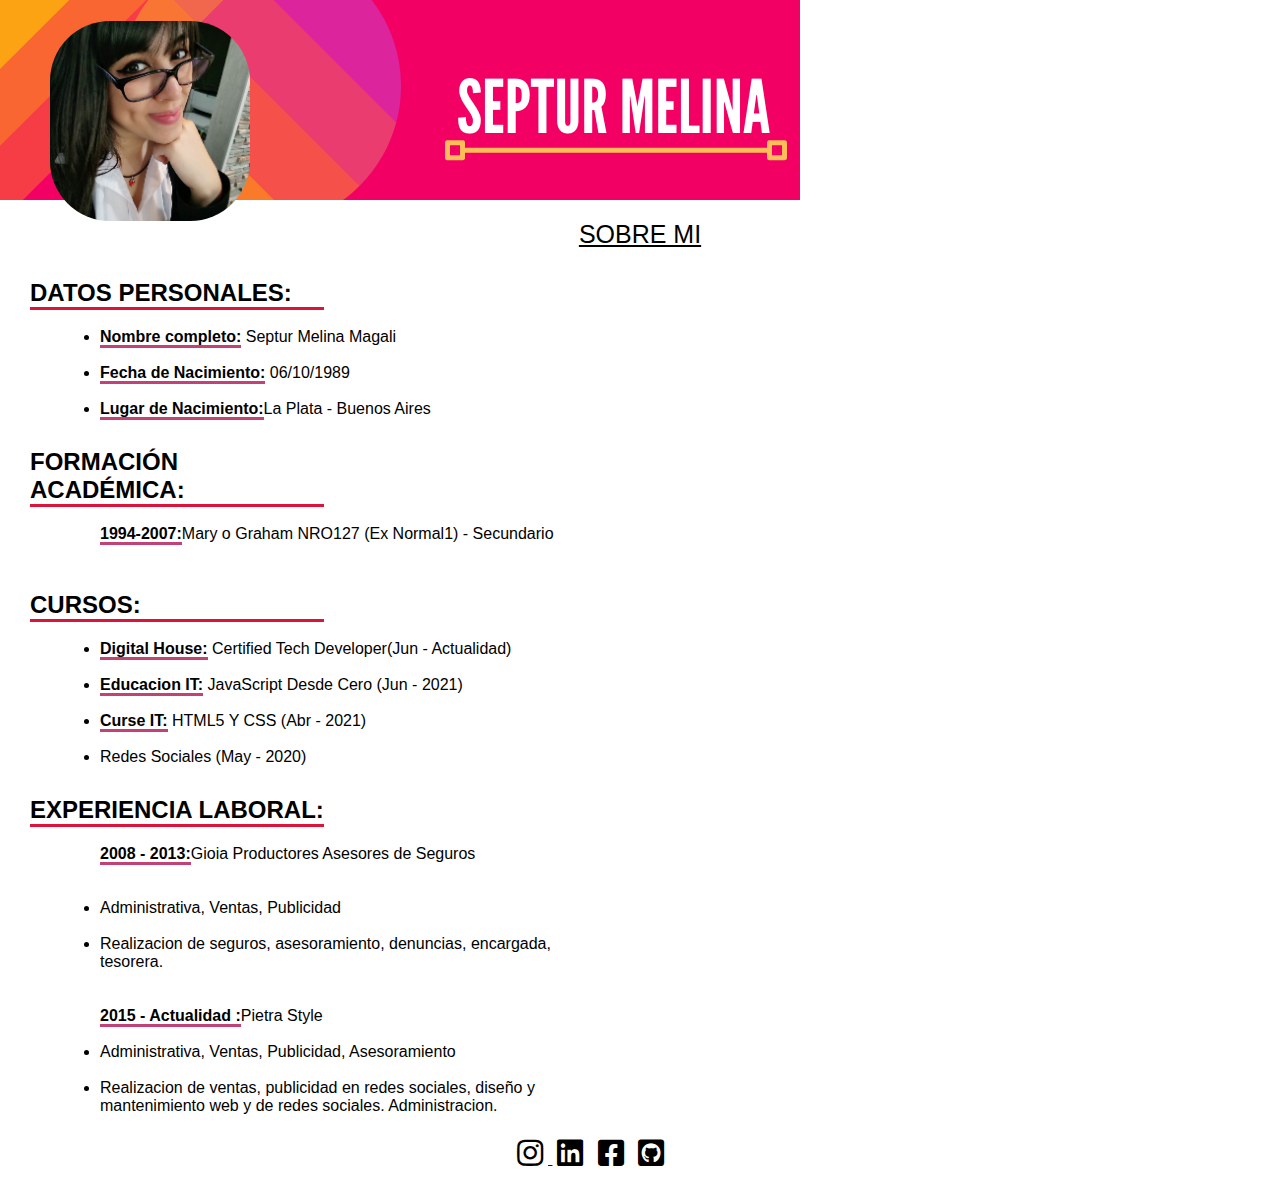
<file: index.html>
<!DOCTYPE html>
<html lang="es">
<head>
    <meta charset="UTF-8">
    <meta http-equiv="X-UA-Compatible" content="IE=edge">
    <meta name="viewport" content="width=device-width, initial-scale=1.0">
    <link rel="stylesheet" href="css/style.css" />
    <link rel="stylesheet" href="https://use.fontawesome.com/releases/v5.15.2/css/all.css">
    <title>Curriculum</title>
</head>
<body>
   <header>

       <img class="banner" src="IMG/Septur Melina.png" alt="imgmibanner">
       <img class="mifoto" src="IMG/Septurfoto.jpg" alt="mifoto">
       <ul class="sobremi">
        <a href="HTML/sobremi.html">SOBRE MI</a>
       </ul>
          
    </header>   
 
    <main>
        
        <h2>DATOS PERSONALES:</h2>
        <ul>
            <li class="letra"><b>Nombre completo:</b> Septur Melina Magali</li>
            <li class="letra"><b>Fecha de Nacimiento:</b> 06/10/1989</li>
            <li class="letra"><b>Lugar de Nacimiento:</b>La Plata - Buenos Aires</li>
        </ul>

        <h2>FORMACIÓN ACADÉMICA:</h2>
         <ul>
            <li type="none"><b>1994-2007:</b>Mary o Graham NRO127 (Ex Normal1) - Secundario
            <br>
            </li>
            <br>
        </ul>

       <h2>CURSOS:</h2>

       <ul>
           <li><b>Digital House:</b> Certified Tech Developer(Jun - Actualidad)</li>
           <li><b>Educacion IT:</b> JavaScript Desde Cero (Jun - 2021)</li>
           <li><b>Curse IT:</b> HTML5 Y CSS (Abr - 2021)</li>
           <li>Redes Sociales (May - 2020)</li>
        </ul>

       <h2>EXPERIENCIA LABORAL:</h2>

       <ul>
        <li type="none"><b>2008 - 2013:</b>Gioia Productores Asesores de Seguros
        </li>
        <br>
        <p><li>Administrativa, Ventas, Publicidad </li>
           <li>Realizacion de seguros, asesoramiento, denuncias, encargada, tesorera.</li>
        <br>   
        <li type="none"><b>2015 - Actualidad :</b>Pietra Style
            <p><li>Administrativa, Ventas, Publicidad, Asesoramiento </li>
           <li>Realizacion de ventas, publicidad en redes sociales, diseño y mantenimiento web y de redes sociales. Administracion.</li></p>
        <br>
        </li>            
        </ul>

 

    </main>
    <footer>
            <a class="social-media-icon" href="#"><i class="fab fa-instagram"></i> </a>
            <a class="social-media-icon" href="https://www.linkedin.com/in/melseptur/"><i class="fab fa-linkedin"></i></a>
            <a class="social-media-icon" href="#"><i class="fab fa-facebook-square"></i></a>   
            <a class="social-media-icon" href="https://github.com/MelSept"><i class="fab fa-github-square"></i></a>
               
    </footer>
    
 </body>
</html>
</file>
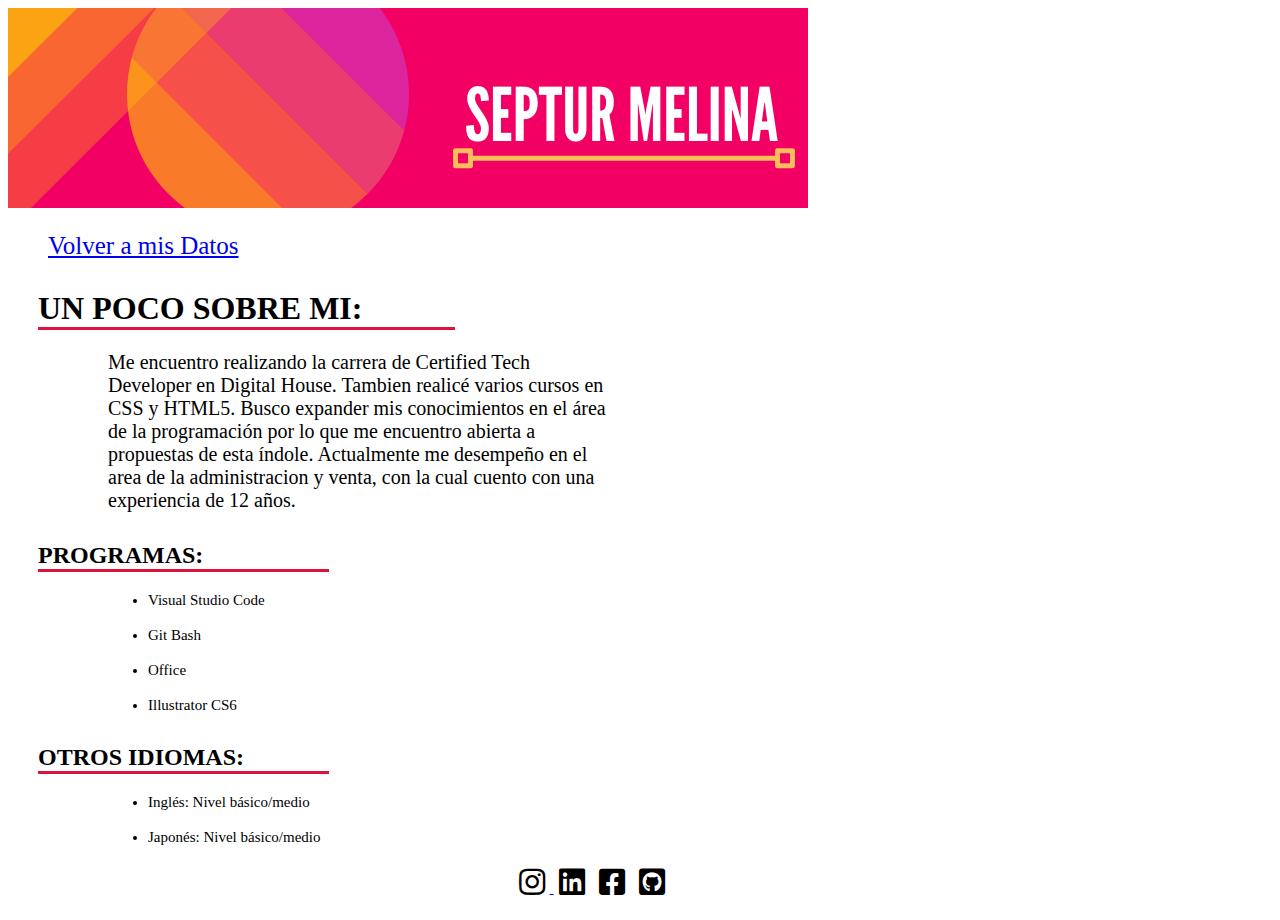
<file: HTML/sobremi.html>
<!DOCTYPE html>
<html lang="es">
<head>
    <meta charset="UTF-8">
    <meta http-equiv="X-UA-Compatible" content="IE=edge">
    <meta name="viewport" content="width=device-width, initial-scale=1.0">
    <link rel="stylesheet" href="../css/sobremi.css"/>
    <link rel="stylesheet" href="https://use.fontawesome.com/releases/v5.15.2/css/all.css">
    <title>Curriculum</title>
</head>
<body>
   <header>
       <img class="banner" src="../IMG/Septur Melina.png" alt="imgmibanner">
       <ul class="volveramisdatos">
       <a href="../index.html">Volver a mis Datos</a>
       </ul>
          
    </header>   
 
    <main>        
        <h1>UN POCO SOBRE MI:</h1>
        <p>Me encuentro realizando la carrera de Certified Tech Developer en Digital House. Tambien realicé varios cursos en CSS y HTML5.
           Busco expander mis conocimientos en el área de la programación por lo que me encuentro abierta a propuestas de esta índole.
           Actualmente me desempeño en el area de la administracion y venta, con la cual cuento con una experiencia de 12 años.                    
        </p>

        <h2>PROGRAMAS:</h2>
        <ul>
            <li>Visual Studio Code</li>
            <li>Git Bash</li>
            <li>Office</li>
            <li>Illustrator CS6</li>
        </ul>

        <h2>OTROS IDIOMAS:</h2>
        <ul>
            <li>Inglés: Nivel básico/medio</li>
            <li>Japonés: Nivel básico/medio</li>
        </ul>   
                 
    </main>
    <footer>
        <a class="social-media-icon" href="#"><i class="fab fa-instagram"></i> </a>
        <a class="social-media-icon" href="https://www.linkedin.com/in/melseptur/"><i class="fab fa-linkedin"></i></a>
        <a class="social-media-icon" href="#"><i class="fab fa-facebook-square"></i></a>   
        <a class="social-media-icon" href="https://github.com/MelSept"><i class="fab fa-github-square"></i></a>
           
</footer>
    
 </body>
</html>
</file>
<file: css/style.css>
*{
    margin:0;
    padding: 0;
    box-sizing: border-box;
    font-family: Arial, Helvetica, sans-serif;
}

header {
    width: 100%;
       
}

.banner {

    display: flex;    
    height: 100%;        
    
}

.mifoto {

    width: 200px;
    height: 200px;
    border-radius: 30%;
    object-fit: cover;
    position: absolute;  
    margin-top: -14%; 
    margin-left: 50px;
}

.sobremi {

    font-size: 25px;
    margin-top: 20px;
    text-align: center;
            
}

.sobremi a{    
    color: black;
    
}

h2 {
    margin-top: 30px;
    margin-left: 30px;
    border-bottom: crimson 3px solid;
    width: 23%;
}

li {
    margin-top: 18px;
    margin-left: 100px;
    width: 40%;
}

li b{
    border-bottom: rgb(194, 66, 119) 3px solid;
}

footer {
    width: 20%;
    height: 50px;
    margin: auto;
    justify-content: end;
}
.social-media-icon i{

    color: black;
    font-size: 30px;
    margin: 5px;
 }
</file>
<file: css/sobremi.css>
.volveramisdatos{
    font-size: 25px;
    margin-top: 20px;
    text-align: left;
}

h1 {
    margin-top: 30px;
    margin-left: 30px;
    border-bottom: crimson 3px solid;
    width: 33%;
}

h2 {
    margin-top: 30px;
    margin-left: 30px;
    border-bottom: crimson 3px solid;
    width: 23%;
}

p {
    margin-top: 18px;
    margin-left: 100px;
    width: 40%;
    font-size: 20px;
}

li {
    margin-top: 18px;
    margin-left: 100px;
    width: 40%;
    font-size: 15px;
}

footer {
    width: 20%;
    height: 50px;
    margin: auto;
    justify-content: end;
}
.social-media-icon i{

    color: black;
    font-size: 30px;
    margin: 5px;
 }
</file>
